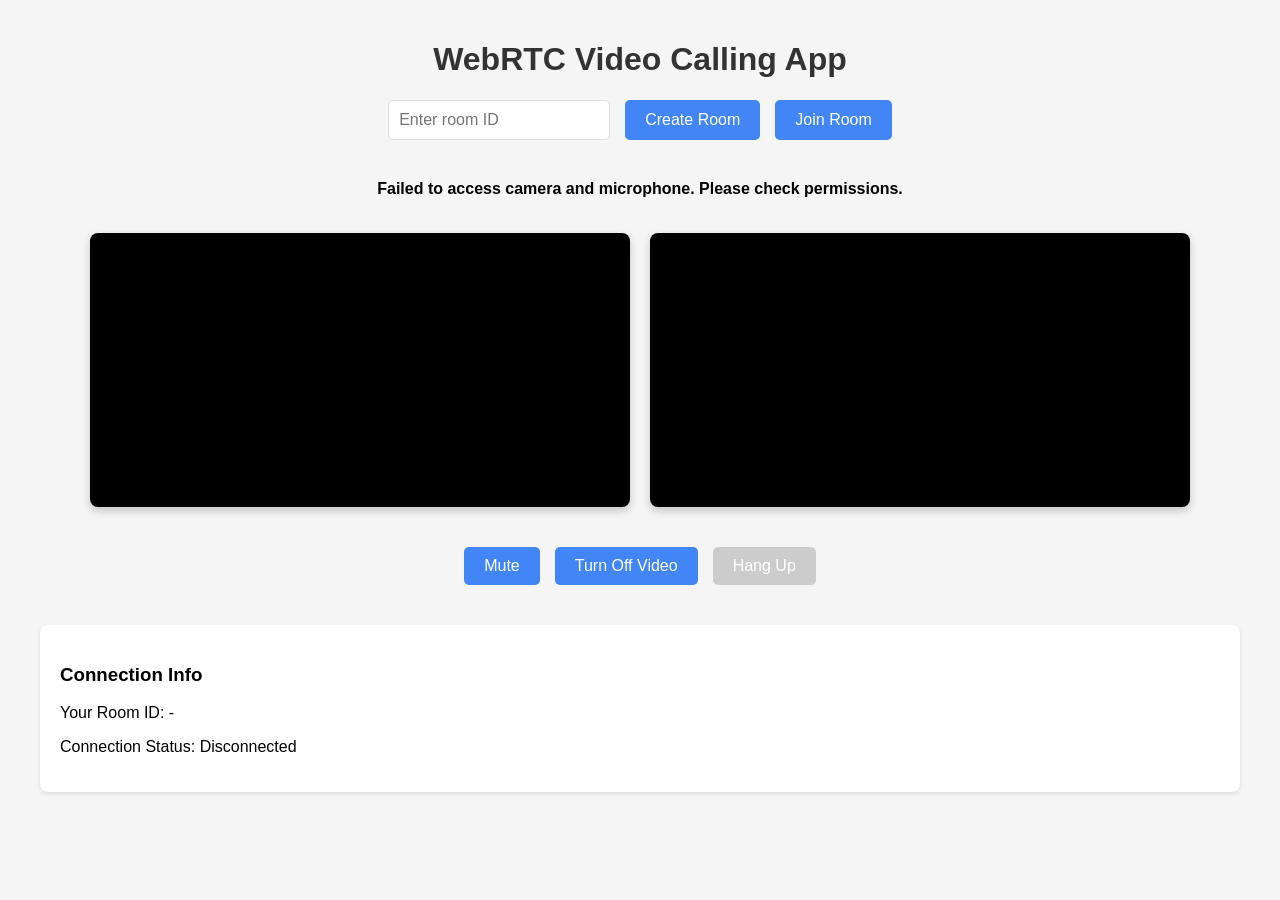
<file: index.html.html>
<!DOCTYPE html>
<html lang="en">
<head>
    <meta charset="UTF-8">
    <meta name="viewport" content="width=device-width, initial-scale=1.0">
    <title>WebRTC Video Calling App</title>
    <style>
        body {
            font-family: 'Segoe UI', Tahoma, Geneva, Verdana, sans-serif;
            max-width: 1200px;
            margin: 0 auto;
            padding: 20px;
            background-color: #f5f5f5;
        }
        h1 {
            text-align: center;
            color: #333;
        }
        .container {
            display: flex;
            flex-direction: column;
            gap: 20px;
        }
        .video-container {
            display: flex;
            flex-wrap: wrap;
            gap: 20px;
            justify-content: center;
        }
        .video-item {
            width: 45%;
            min-width: 300px;
            background-color: #000;
            border-radius: 8px;
            overflow: hidden;
            box-shadow: 0 4px 8px rgba(0,0,0,0.2);
        }
        video {
            width: 100%;
            height: 100%;
            object-fit: cover;
        }
        .controls {
            display: flex;
            justify-content: center;
            gap: 15px;
            margin-top: 20px;
        }
        button {
            padding: 10px 20px;
            border: none;
            border-radius: 5px;
            background-color: #4285f4;
            color: white;
            font-size: 16px;
            cursor: pointer;
            transition: background-color 0.3s;
        }
        button:hover {
            background-color: #3367d6;
        }
        button:disabled {
            background-color: #cccccc;
            cursor: not-allowed;
        }
        .connection-info {
            margin-top: 20px;
            background-color: white;
            padding: 20px;
            border-radius: 8px;
            box-shadow: 0 2px 4px rgba(0,0,0,0.1);
        }
        .status {
            text-align: center;
            font-weight: bold;
            margin-bottom: 15px;
        }
        .room-controls {
            display: flex;
            justify-content: center;
            gap: 15px;
            margin-bottom: 20px;
        }
        input {
            padding: 10px;
            border: 1px solid #ddd;
            border-radius: 5px;
            font-size: 16px;
            width: 200px;
        }
        .hidden {
            display: none;
        }
    </style>
</head>
<body>
    <h1>WebRTC Video Calling App</h1>
    
    <div class="container">
        <div class="room-controls">
            <input type="text" id="roomId" placeholder="Enter room ID">
            <button id="createBtn">Create Room</button>
            <button id="joinBtn">Join Room</button>
        </div>
        
        <div class="status" id="statusText">Not connected</div>
        
        <div class="video-container">
            <div class="video-item">
                <video id="localVideo" autoplay muted playsinline></video>
            </div>
            <div class="video-item">
                <video id="remoteVideo" autoplay playsinline></video>
            </div>
        </div>
        
        <div class="controls">
            <button id="muteBtn">Mute</button>
            <button id="videoBtn">Turn Off Video</button>
            <button id="hangupBtn" disabled>Hang Up</button>
        </div>
        
        <div class="connection-info">
            <h3>Connection Info</h3>
            <p>Your Room ID: <span id="currentRoomId">-</span></p>
            <p>Connection Status: <span id="connectionStatus">Disconnected</span></p>
        </div>
    </div>

    <script>
        // Global variables
        let localStream;
        let remoteStream;
        let peerConnection;
        let roomId;
        let isInitiator = false;
        let isMuted = false;
        let isVideoOff = false;

        // Signaling server simulation (in a real app, this would be a server)
        // For demo purposes, we'll use localStorage to simulate signaling
        const signaling = {
            // Send a message to the peer
            sendMessage: function(message) {
                // In a real app, this would send to a server
                // For demo, we'll just store in localStorage with a timestamp
                const timestamp = new Date().getTime();
                localStorage.setItem(`signaling_${roomId}_${timestamp}`, JSON.stringify(message));
            },
            
            // Listen for messages
            listenForMessages: function(callback) {
                // Check for new messages every second
                const interval = setInterval(() => {
                    if (!roomId) return;
                    
                    // Get all keys in localStorage that match our room
                    const keys = Object.keys(localStorage).filter(key => 
                        key.startsWith(`signaling_${roomId}_`));
                    
                    // Sort by timestamp
                    keys.sort();
                    
                    keys.forEach(key => {
                        try {
                            const message = JSON.parse(localStorage.getItem(key));
                            // Process message
                            callback(message);
                            // Remove after processing
                            localStorage.removeItem(key);
                        } catch (e) {
                            console.error('Error processing message', e);
                        }
                    });
                }, 1000);
                
                return () => clearInterval(interval); // Return function to stop listening
            }
        };

        // WebRTC configuration
        const configuration = {
            iceServers: [
                { urls: 'stun:stun.l.google.com:19302' },
                { urls: 'stun:stun1.l.google.com:19302' },
            ]
        };

        // DOM elements
        const localVideo = document.getElementById('localVideo');
        const remoteVideo = document.getElementById('remoteVideo');
        const createBtn = document.getElementById('createBtn');
        const joinBtn = document.getElementById('joinBtn');
        const hangupBtn = document.getElementById('hangupBtn');
        const muteBtn = document.getElementById('muteBtn');
        const videoBtn = document.getElementById('videoBtn');
        const roomIdInput = document.getElementById('roomId');
        const currentRoomIdDisplay = document.getElementById('currentRoomId');
        const connectionStatusDisplay = document.getElementById('connectionStatus');
        const statusTextDisplay = document.getElementById('statusText');

        // Initialize the application
        async function init() {
            try {
                // Get user media
                localStream = await navigator.mediaDevices.getUserMedia({ 
                    video: true, 
                    audio: true 
                });
                
                // Show local video
                localVideo.srcObject = localStream;
                
                // Set up event listeners
                createBtn.addEventListener('click', createRoom);
                joinBtn.addEventListener('click', joinRoom);
                hangupBtn.addEventListener('click', hangup);
                muteBtn.addEventListener('click', toggleMute);
                videoBtn.addEventListener('click', toggleVideo);
                
                statusTextDisplay.textContent = 'Camera and microphone are ready. Create or join a room to start a call.';
            } catch (error) {
                console.error('Error accessing media devices:', error);
                statusTextDisplay.textContent = 'Failed to access camera and microphone. Please check permissions.';
            }
        }

        // Create a new room
        function createRoom() {
            if (!roomIdInput.value.trim()) {
                alert('Please enter a room ID');
                return;
            }
            
            roomId = roomIdInput.value.trim();
            isInitiator = true;
            
            // Update UI
            currentRoomIdDisplay.textContent = roomId;
            statusTextDisplay.textContent = 'Room created. Waiting for someone to join...';
            connectionStatusDisplay.textContent = 'Waiting for peer';
            hangupBtn.disabled = false;
            
            // Start signaling
            setupPeerConnection();
            
            // Start listening for messages
            const stopListening = signaling.listenForMessages(handleSignalingMessage);
        }

        // Join an existing room
        function joinRoom() {
            if (!roomIdInput.value.trim()) {
                alert('Please enter a room ID');
                return;
            }
            
            roomId = roomIdInput.value.trim();
            isInitiator = false;
            
            // Update UI
            currentRoomIdDisplay.textContent = roomId;
            statusTextDisplay.textContent = 'Joining room...';
            connectionStatusDisplay.textContent = 'Connecting';
            hangupBtn.disabled = false;
            
            // Start signaling
            setupPeerConnection();
            
            // Send join message to initiate connection
            signaling.sendMessage({ type: 'join' });
            
            // Start listening for messages
            const stopListening = signaling.listenForMessages(handleSignalingMessage);
        }

        // Set up the peer connection
        function setupPeerConnection() {
            // Create RTCPeerConnection
            peerConnection = new RTCPeerConnection(configuration);
            
            // Add local stream tracks to peer connection
            localStream.getTracks().forEach(track => {
                peerConnection.addTrack(track, localStream);
            });
            
            // Handle ICE candidates
            peerConnection.onicecandidate = event => {
                if (event.candidate) {
                    // Send the ICE candidate to the peer
                    signaling.sendMessage({
                        type: 'candidate',
                        candidate: event.candidate
                    });
                }
            };
            
            // Handle connection state changes
            peerConnection.onconnectionstatechange = () => {
                connectionStatusDisplay.textContent = peerConnection.connectionState;
                
                if (peerConnection.connectionState === 'connected') {
                    statusTextDisplay.textContent = 'Call connected!';
                } else if (peerConnection.connectionState === 'disconnected' || 
                           peerConnection.connectionState === 'failed') {
                    statusTextDisplay.textContent = 'Call disconnected.';
                }
            };
            
            // Handle receiving remote stream
            peerConnection.ontrack = event => {
                if (remoteVideo.srcObject !== event.streams[0]) {
                    remoteVideo.srcObject = event.streams[0];
                    remoteStream = event.streams[0];
                    statusTextDisplay.textContent = 'Remote stream received.';
                }
            };
        }

        // Handle signaling messages
        async function handleSignalingMessage(message) {
            if (!peerConnection) return;
            
            switch (message.type) {
                case 'join':
                    if (isInitiator) {
                        // Someone wants to join our room, create an offer
                        try {
                            const offer = await peerConnection.createOffer();
                            await peerConnection.setLocalDescription(offer);
                            
                            // Send the offer to the peer
                            signaling.sendMessage({
                                type: 'offer',
                                sdp: peerConnection.localDescription
                            });
                            
                            statusTextDisplay.textContent = 'Sent connection offer...';
                        } catch (error) {
                            console.error('Error creating offer:', error);
                        }
                    }
                    break;
                    
                case 'offer':
                    if (!isInitiator) {
                        // We received an offer, set it as remote description
                        try {
                            await peerConnection.setRemoteDescription(new RTCSessionDescription(message.sdp));
                            
                            // Create answer
                            const answer = await peerConnection.createAnswer();
                            await peerConnection.setLocalDescription(answer);
                            
                            // Send the answer to the peer
                            signaling.sendMessage({
                                type: 'answer',
                                sdp: peerConnection.localDescription
                            });
                            
                            statusTextDisplay.textContent = 'Received offer and sent answer...';
                        } catch (error) {
                            console.error('Error handling offer:', error);
                        }
                    }
                    break;
                    
                case 'answer':
                    if (isInitiator) {
                        // We received an answer, set it as remote description
                        try {
                            await peerConnection.setRemoteDescription(new RTCSessionDescription(message.sdp));
                            statusTextDisplay.textContent = 'Received answer, establishing connection...';
                        } catch (error) {
                            console.error('Error handling answer:', error);
                        }
                    }
                    break;
                    
                case 'candidate':
                    // Add ICE candidate
                    try {
                        await peerConnection.addIceCandidate(new RTCIceCandidate(message.candidate));
                    } catch (error) {
                        console.error('Error adding ICE candidate:', error);
                    }
                    break;
                    
                case 'hangup':
                    // The other peer hung up
                    hangup();
                    statusTextDisplay.textContent = 'The other person ended the call.';
                    break;
            }
        }

        // Toggle audio mute
        function toggleMute() {
            if (!localStream) return;
            
            localStream.getAudioTracks().forEach(track => {
                track.enabled = !track.enabled;
                isMuted = !track.enabled;
            });
            
            muteBtn.textContent = isMuted ? 'Unmute' : 'Mute';
        }

        // Toggle video on/off
        function toggleVideo() {
            if (!localStream) return;
            
            localStream.getVideoTracks().forEach(track => {
                track.enabled = !track.enabled;
                isVideoOff = !track.enabled;
            });
            
            videoBtn.textContent = isVideoOff ? 'Turn On Video' : 'Turn Off Video';
        }

        // Hang up the call
        function hangup() {
            // Send hangup message
            if (roomId) {
                signaling.sendMessage({ type: 'hangup' });
            }
            
            // Close peer connection
            if (peerConnection) {
                peerConnection.close();
                peerConnection = null;
            }
            
            // Reset UI
            remoteVideo.srcObject = null;
            currentRoomIdDisplay.textContent = '-';
            connectionStatusDisplay.textContent = 'Disconnected';
            statusTextDisplay.textContent = 'Call ended.';
            hangupBtn.disabled = true;
            roomId = null;
        }

        // Initialize app when page loads
        window.addEventListener('load', init);
    </script>
</body>
</html>
</file>
